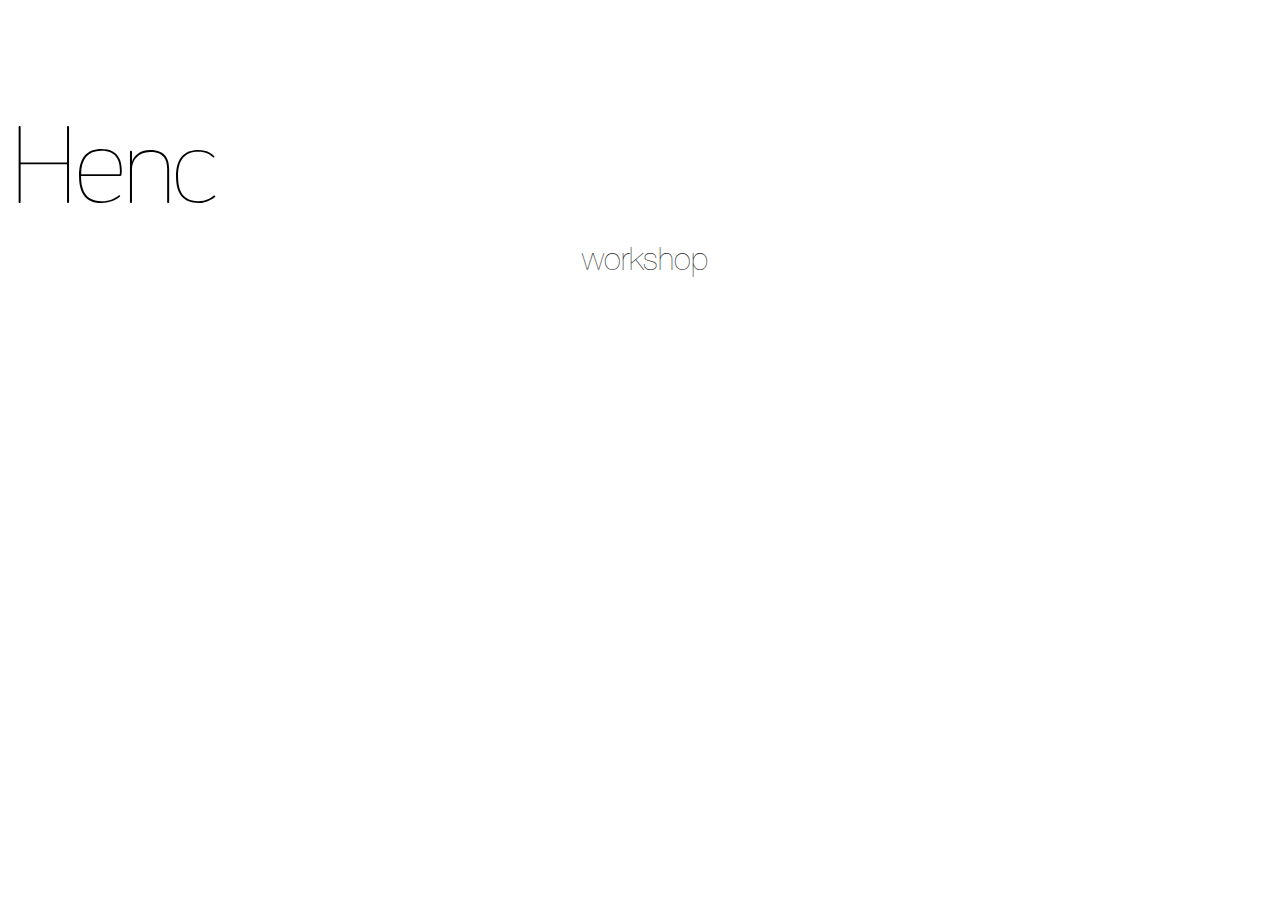
<file: henc.html>
<!DOCTYPE html>
<html lang="en">
	<head>
		<style>
			@font-face {
		 	font-family: T1;
		  	src: url('fonts/Bariol_Thin.otf');
			}
			@font-face {
		 	font-family: T2;
		  	src: url('fonts/HelveticaNeueLTPro-UltLt.otf');
			}
		</style>

		<meta charset="utf-8" />
		<meta name="viewport" content="width=device-width, initial-scale=1.0">
		<title>Henc </title>
		<link rel="stylesheet" href="css/mystyle.css" />
	</head>

	<body>
	<div title> 
		<h1 class="embFont01">Henc</h1> 
		<p  class="embFont02">workshop</p>
	</div>


</html>
</file>
<file: css/mystyle.css>
li{
	display: list-item;
	text-align: -webkit-match-parent;
}

.title{
	width:20em;
	height:50em;
	margin: 0 auto;
	padding-top: 8em;
}
div{
-webkit-animation: opacity_01 1.5s ease 0s 1 alternate;
}


.embFont01 {
    font-family: T1;
    font-size: 7em;
	font-weight: 100;
	position: relative;
	padding-top: .3em;
	margin-bottom: -.2em;
	letter-spacing:-0.05em;
	padding-right:0;
	margin-right:0;
	-webkit-font-smoothing: subpixel-antialiased;
}
 
.embFont02{
	font-family: T2;
	color:#333;
	margin: .2em;
	margin-top:.1em;
	margin-right: -.1em;
	margin-bottom:-1.5em;
	padding-bottom:-1em;
	padding-top:1em;
	text-align: center;
	font-size: 2em;
	-webkit-font-smoothing: antialiased;
	-webkit-animation: opacity_01 10s ease 0s 1 alternate;
}
/*element.style {
  -webkit-animation: bg-color 2s cubic-bezier(0.6, -0.5, 0.4, 1.4) 0s infinite normal none running;
  -webkit-animation-play-state: running;
}*/

@-webkit-keyframes opacity_01
{
    0% { opacity: 0 ; }
  100% { opacity: 1; }
}
@-webkit-keyframes opacity_02
{
    from { opacity: 1 ; }
  	  to { opacity: 0; }
}


/*animation: myAnimation 2 2 0 1 direction;*/
/*animation-name: 動畫名稱;
animation-duration: 動畫作用時間;
animation-timing-function: 動畫補間時運用的計算公式;
animation-delay: 動畫需間隔多久後才開始;
animation-iteration-count: 動畫作用次數;
animation-direction: 動畫作用的方向;*/
</file>
